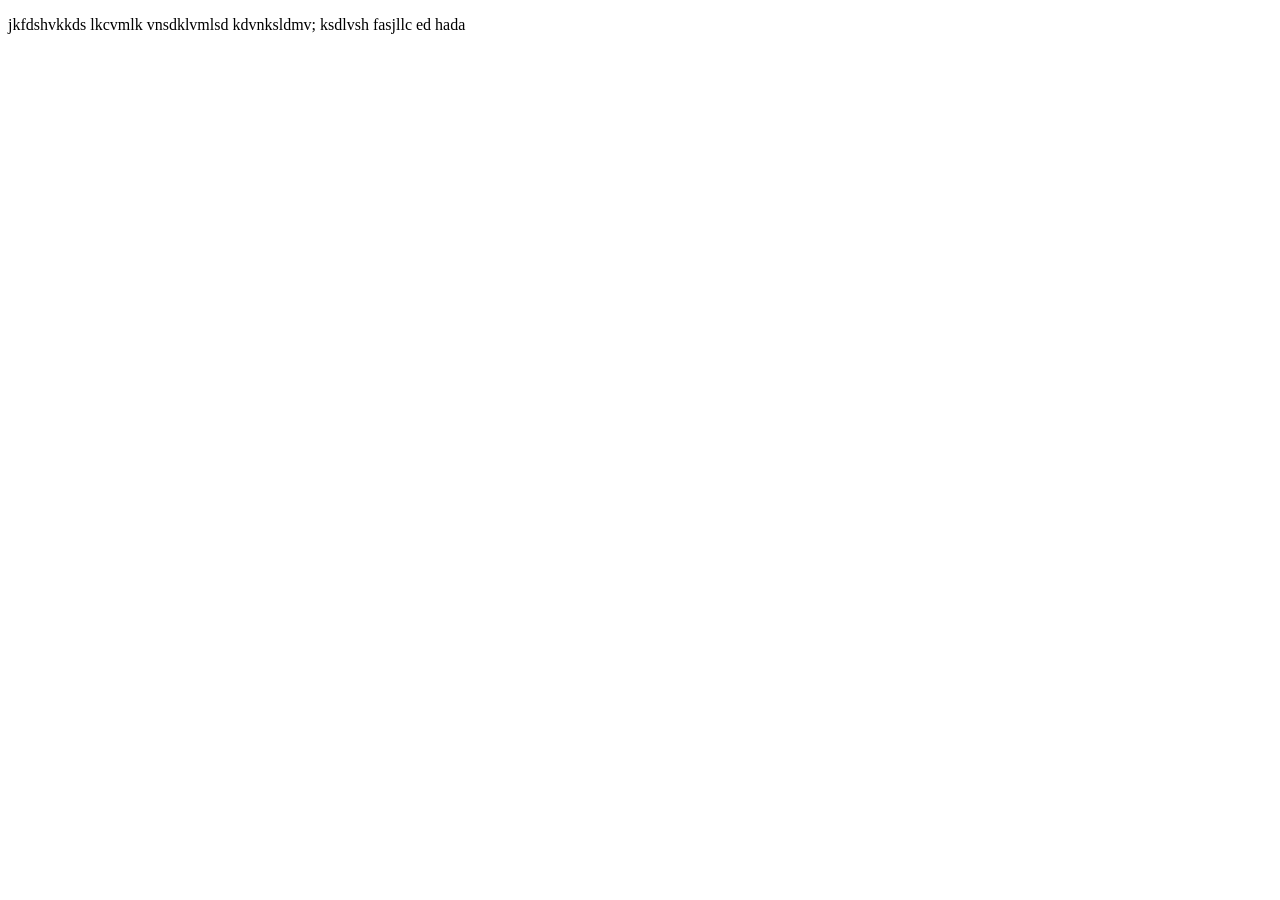
<file: templates/website/index.html>
<!DOCTYPE html>
<html lang="en">
<head>
    <meta charset="UTF-8">
    <meta name="viewport" content="width=device-width, initial-scale=1.0">
    <title>Document</title>
</head>
<body>
    <p>jkfdshvkkds lkcvmlk 
        vnsdklvmlsd
        kdvnksldmv;
        ksdlvsh fasjllc ed hada
    </p>
</body>
</html>
</file>
